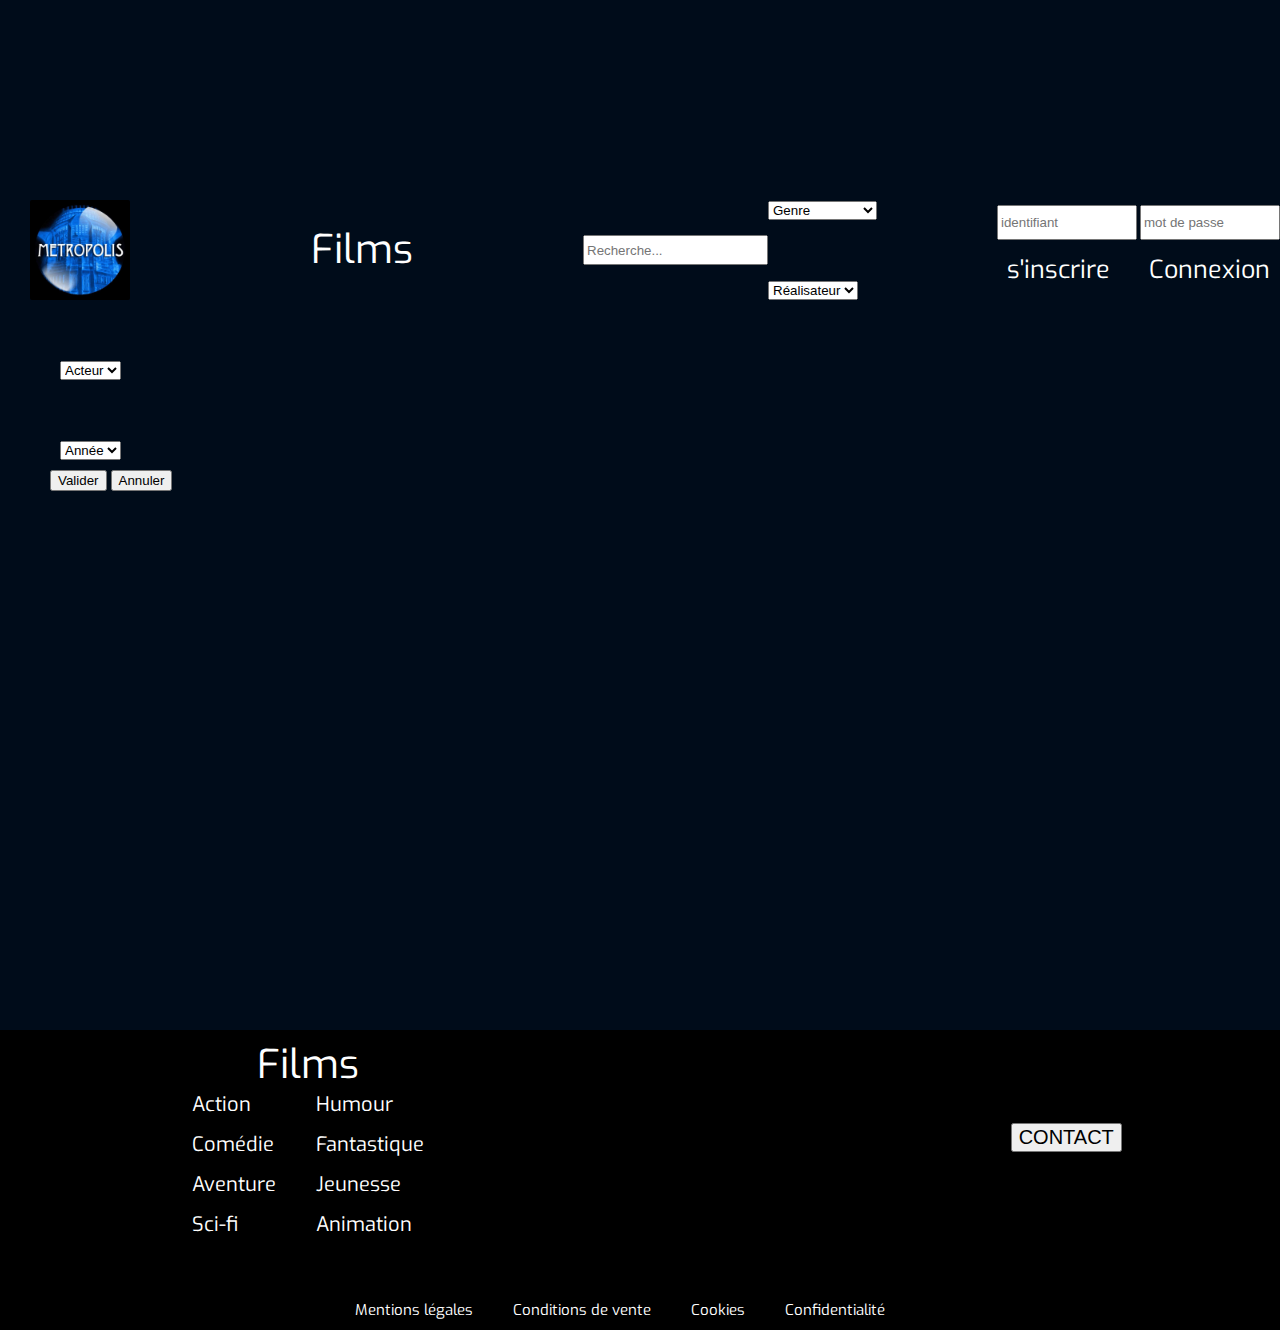
<file: films.html>
<!DOCTYPE html>
<html lang="fr">
	<head>
		<meta charset="utf-8">
		<meta http-equiv="Content-Type" content="text/html; charset=utf-8">
		<meta name="viewport" content="width=device-width, initial-scale=1">
		<link rel="icon" type="image/x-icon" href="favicon.ico">
		<link rel="shortcut icon" type="image/x-icon" href="resource/img/favicon.ico">
		<link rel="stylesheet" type="text/css" href="css/reset.css">

		<link rel="stylesheet" type="text/css" href="css/style.css">

		<link rel="stylesheet" href="https://use.fontawesome.com/releases/v5.0.13/css/all.css" integrity="sha384-DNOHZ68U8hZfKXOrtjWvjxusGo9WQnrNx2sqG0tfsghAvtVlRW3tvkXWZh58N9jp" crossorigin="anonymous">
		<script src="https://ajax.googleapis.com/ajax/libs/jquery/3.3.1/jquery.min.js"></script>



		<title>METROPOLIS VOD</title>
	</head>

  <body>
    <nav>
			<div class="leftnav">
				<a href="index.html"><img src="img/logometropolis.jpg" alt="Metropolis VOD" class="logo" /></a>
	      <a href="films.php" class="films">Films</a>
				<div class="searchbar">

      <input type="text" class="btn-extended" placeholder="Recherche..." />

      <div class="btn-search"></div>

    </div>
			</div>

			<div class="connexion">
				<div class="">
					<input type="text" name="identifiant" placeholder="identifiant">
		      <input type="text" name="password" placeholder="mot de passe">
				</div>
				<div class="">
					<a href="buy.php" class="connexion">Connexion</a>
		      <a href="buy.php" class="nouveaucompte">s'inscrire</a>
				</div>

			</div>

    </nav>
  <main>
		<section class="filtre">
			<form action="#" method="post">
				<p class="select">
					<select id="genre" name="genre">
						<option value="none" selected>Genre</option>
						<option value="1">Action</option>
						<option value="2">Comédie</option>
						<option value="3">Aventure</option>
						<option value="4">Science-fiction</option>
						<option value="5">Humour</option>
						<option value="6">Fantastique</option>
						<option value="7">Jeunesse</option>
						<option value="8">Animation</option>
					</select>
				</p>

				<p class="select">
					<select id="realisateur" name="realisateur">
						<option value="none" selected>Réalisateur</option>
					</select>
				</p>

				<p class="select">
					<select id="acteur" name="acteur">
						<option value="none" selected>Acteur</option>
					</select>
				</p>

				<p class="select">
					<select id="annee" name="annee">
						<option value="annee" selected>Année</option>
					</select>
				</p>

				<p>
					<input type="submit" value="Valider" />
					<input type="reset" value="Annuler">
				</p>
			</form>
		</section>

		<section class="liste">

		</section>
  </main>


	<footer>
		<div class="up">
			<div class="films">
				<h3><a href="index.html">Films</a></h3>
				<div class="genre">
					<ul class="rang">
						<li><a href="index.html">Action</a></li>
						<li><a href="index.html">Comédie</a></li>
						<li><a href="index.html">Aventure</a></li>
						<li><a href="index.html">Sci-fi</a></li>
					</ul>
					<ul class="rang">
						<li><a href="index.html">Humour</a></li>
						<li><a href="index.html">Fantastique</a></li>
						<li><a href="index.html">Jeunesse</a></li>
						<li><a href="index.html">Animation</a></li>
					</ul>
				</div>
			</div>

			<div class="reso">
				<a href="index.html" class="fab fa-facebook-square"></a>
				<a href="index.html" class="fab fa-twitter-square"></a>
				<a href="index.html" class="fab fa-instagram"></a>
			</div>
			<div class="contact">
				<button type="button" name="button" class="bouton">CONTACT</button>
			</div>
		</div>
		<div class="down">
			<a href="index.html">Mentions légales</a>
			<a href="index.html">Conditions de vente</a>
			<a href="index.html">Cookies</a>
			<a href="index.html">Confidentialité</a>

		</div>
	</footer>
  </body>

</html>
</file>
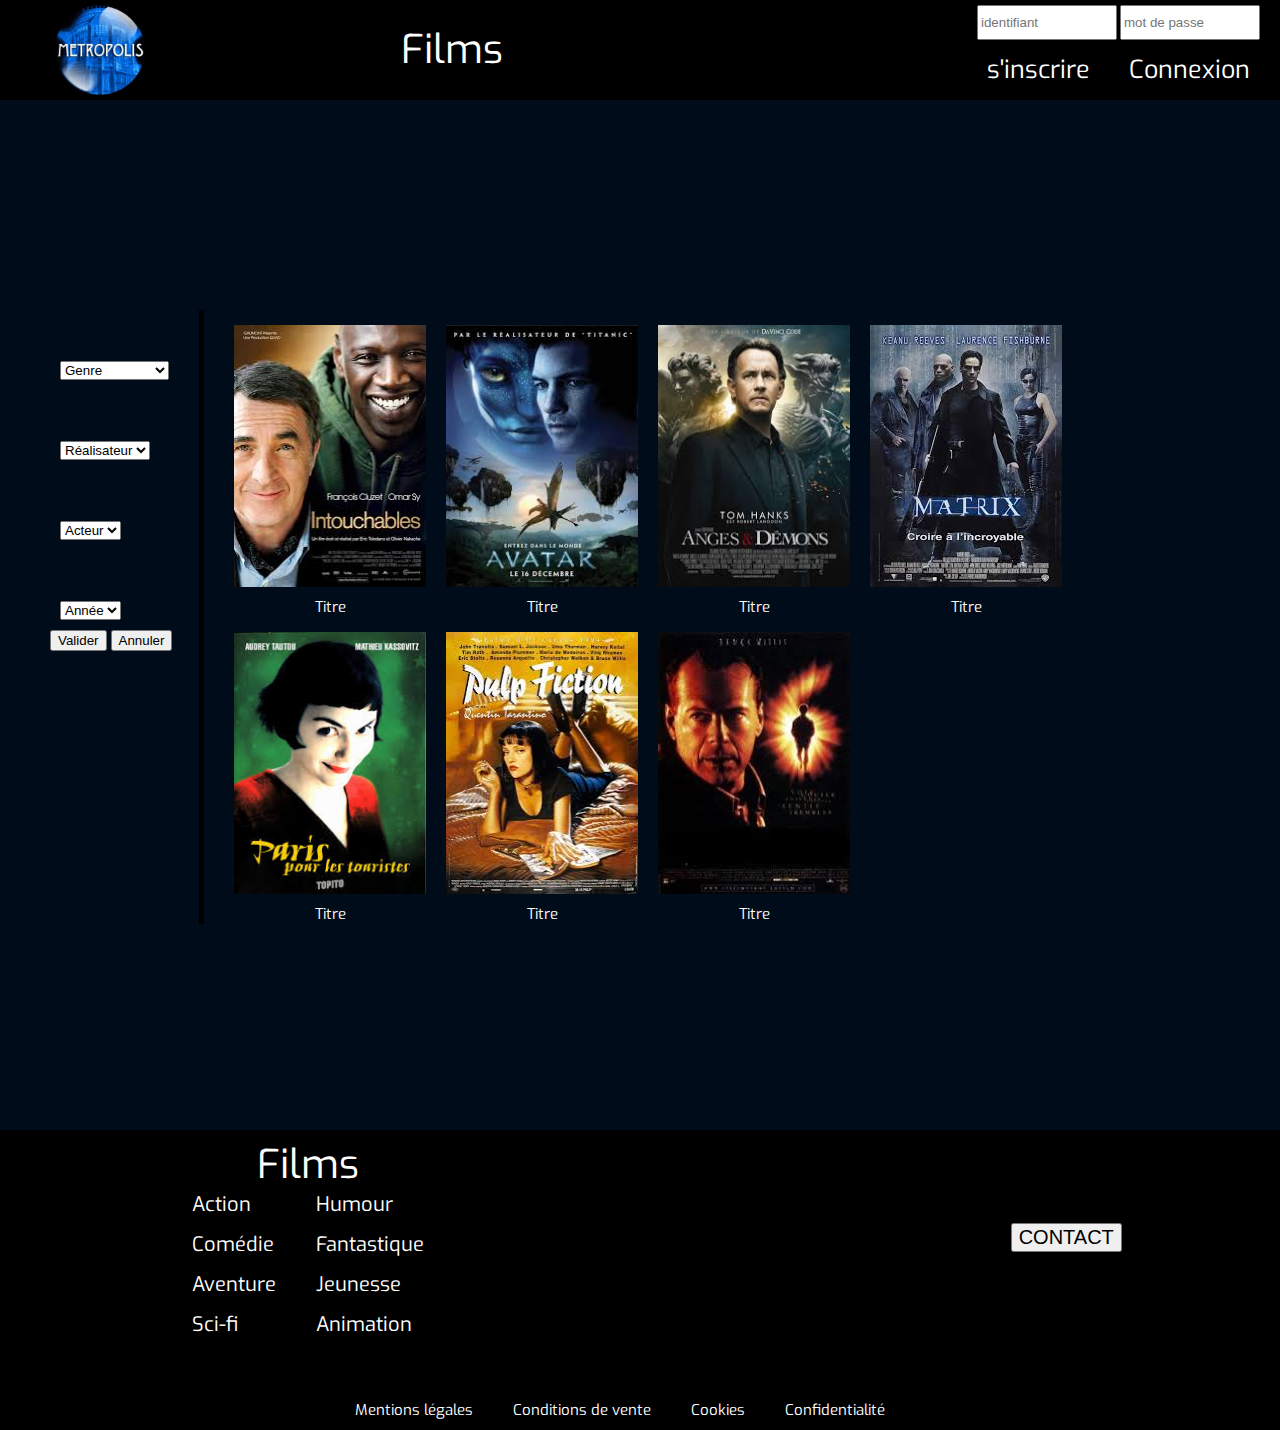
<file: listefilms.html>
<!DOCTYPE html>
<html lang="fr">

<head>
	<meta charset="utf-8">
	<meta http-equiv="Content-Type" content="text/html; charset=utf-8">
	<meta name="viewport" content="width=device-width, initial-scale=1">
	<link rel="icon" type="image/x-icon" href="favicon.ico">
	<link rel="shortcut icon" type="image/x-icon" href="resource/img/favicon.ico">
	<link rel="stylesheet" type="text/css" href="css/reset.css">

	<link rel="stylesheet" type="text/css" href="css/style.css">

	<link rel="stylesheet" href="https://use.fontawesome.com/releases/v5.0.13/css/all.css" integrity="sha384-DNOHZ68U8hZfKXOrtjWvjxusGo9WQnrNx2sqG0tfsghAvtVlRW3tvkXWZh58N9jp" crossorigin="anonymous">
	<script src="https://ajax.googleapis.com/ajax/libs/jquery/3.3.1/jquery.min.js"></script>

	<script>
		$(document).ready(function() {
			$("#flip").click(function() {
				$("#panel").slideToggle("slow");
			});
			$("#flip2").click(function() {
				$("#panel2").slideToggle("slow");
			});
		});
	</script>

	<title>METROPOLIS VOD</title>
</head>

<body>
	<nav id="navbar">
		<div class="leftnav">
			<a href="index.html"><img src="img/logometropolis.jpg" alt="Metropolis VOD" class="logo" /></a>
			<a href="listefilms.html" class="films">Films</a>
			<div class="searchbar">

				<a id="flip" class="fas fa-search" href="#"></a>






			</div>
		</div>

		<div class="connexion">
			<div class="">
				<input type="text" name="identifiant" placeholder="identifiant">
				<input type="text" name="password" placeholder="mot de passe">
			</div>
			<div class="">
				<a href="buy.php" class="connexion">Connexion</a>
				<a id="flip2" class="nouveaucompte" href="#">s'inscrire</a>
			</div>

		</div>
	</nav>
	<input id="panel" type="text" class="btn-extended" placeholder="Recherchez votre film par son titre,réalisateur,acteur" />
	<main>
		<div id="listefilms">
			<section class="filtre">
				<form action="#" method="post">
					<p class="select">
						<select id="genre" name="genre">
							<option value="none" selected>Genre</option>
							<option value="1">Action</option>
							<option value="2">Comédie</option>
							<option value="3">Aventure</option>
							<option value="4">Science-fiction</option>
							<option value="5">Humour</option>
							<option value="6">Fantastique</option>
							<option value="7">Jeunesse</option>
							<option value="8">Animation</option>
						</select>
					</p>

					<p class="select">
						<select id="realisateur" name="realisateur">
							<option value="none" selected>Réalisateur</option>
						</select>
					</p>

					<p class="select">
						<select id="acteur" name="acteur">
							<option value="none" selected>Acteur</option>
						</select>
					</p>

					<p class="select">
						<select id="annee" name="annee">
							<option value="annee" selected>Année</option>
						</select>
					</p>

					<p>
						<input type="submit" value="Valider" />
						<input type="reset" value="Annuler">
					</p>
				</form>
			</section>

			<section class="liste">
				<ul>
					<li><a href="./fichefilm-&1.php"><img src="img/1.jpeg" alt="Metropolis VOD" class="pres1" /></a>
						<p class="fontroger">Titre</p>
					</li>
					<li><a href="./fichefilm-&2.php"><img src="img/2.jpeg" alt="Metropolis VOD" class="pres1" /></a>
						<p class="fontroger">Titre</p>
					</li>
					<li><a href="./fichefilm-&3.php"><img src="img/3.jpeg" alt="Metropolis VOD" class="pres1" /></a>
						<p class="fontroger">Titre</p>
					</li>
					<li><a href="./film-4"><img src="img/4.jpeg" alt="Metropolis VOD" class="pres1" /></a>
						<p class="fontroger">Titre</p>
					</li>
					<li><a href="./film-5"><img src="img/5.jpeg" alt="Metropolis VOD" class="pres1" /></a>
						<p class="fontroger">Titre</p>
					</li>
					<li><a href="./film-6"><img src="img/6.jpeg" alt="Metropolis VOD" class="pres1" /></a>
						<p class="fontroger">Titre</p>
					</li>
					<li><a href="./film-7"><img src="img/7.jpeg" alt="Metropolis VOD" class="pres1" /></a>
						<p class="fontroger">Titre</p>
					</li>
				</ul>
			</section>
		</div>

	</main>
	<div id="overlay">
		<div id="form-wrapper">
			<a href="#" onclick="off()" class="fas fa-times-circle"></a>
			<h3>Formulaire de contact</h3>
			<div id="alignement">
				<form action="" accept-charset="utf-8" id="commentform" class="cmxform" method="post">

					<div id="form">


						<div class="input-coord">
							<div class="input-name">
								<label for="name">* Nom:</label><br>
								<input name="name" id="name" class="required" type="text">
							</div>
							<!--end-->

							<div class="input-email">
								<label for="email">* Email:</label><br>
								<input name="email" id="email" class="required" type="text">
							</div>
							<!--end-->
						</div>


						<div class="input-message">
							<label for="message">Votre message:</label>
							<textarea name="message" id="message" rows="10"></textarea>
						</div>
						<!--end-->

						<p><input name="submit" class="submit" id="submit" value="Envoyer!" type="submit"></p>
					</div>
					<!-- end form -->

				</form>

				<div id="form-sidebar">

					<h4>METROPOLIS VOD</h4>
					<p>6 Rue de longueville<br> 08000 Charleville-Mézières</p>


					<ul>
						<li id="contact-twitter"><a href="https://facebook.com" class="fab fa-facebook-square" target="blank"></a></li>
						<li id="contact-dribbble"><a href="https://twitter.com" class="fab fa-twitter-square" target="blank"></a></li>
						<li id="contact-flickr"><a href="http://www.instagram.com" class="fab fa-instagram" target="blank"></a></li>
					</ul>

				</div>
				<!-- end form sidebar  -->
			</div>
		</div>
		<!-- end form wrapper -->

	</div>
	<footer>
		<div class="up">
			<div class="films">
				<h3><a href="index.html">Films</a></h3>
				<div class="genre">
					<ul class="rang">
						<li><a href="index.html">Action</a></li>
						<li><a href="index.html">Comédie</a></li>
						<li><a href="index.html">Aventure</a></li>
						<li><a href="index.html">Sci-fi</a></li>
					</ul>
					<ul class="rang">
						<li><a href="index.html">Humour</a></li>
						<li><a href="index.html">Fantastique</a></li>
						<li><a href="index.html">Jeunesse</a></li>
						<li><a href="index.html">Animation</a></li>
					</ul>
				</div>
			</div>

			<div class="reso">
				<a href="https://facebook.com" class="fab fa-facebook-square" target="blank"></a>
				<a href="https://twitter.com" class="fab fa-twitter-square" target="blank"></a>
				<a href="http://www.instagram.com" class="fab fa-instagram" target="blank"></a>

			</div>
			<div class="contact">
				<button type="button" onclick="on()" name="button" class="bouton">CONTACT</button>
			</div>
		</div>
		<div class="down">
			<a href="index.html">Mentions légales</a>
			<a href="index.html">Conditions de vente</a>
			<a href="index.html">Cookies</a>
			<a href="index.html">Confidentialité</a>

		</div>
	</footer>
</body>
<script>
	function on() {
		$('#overlay').fadeIn(1000);

	}

	function off() {
		$('#overlay').fadeOut(700);

	}
</script>

</html>
</file>
<file: css/style.css>
@import url('https://fonts.googleapis.com/css?family=Exo');
html {
  width: 100%;
  min-height: 100%;
  font-size: 62.5%;
  font-family: 'Exo', sans-serif;
  background-color: #000c1a;
}

/* barre de navigation */

#navbar {
  background-color: #000;
  position: sticky;
  top: 0px;
  height: 100px;
  padding: 0 20px;
  z-index: 100;
  overflow: hidden;
}

.connexion a, .nav img {
  font-size: 2.5rem;
  line-height: 50px;
  color: #FFF;
  margin: 0 10px;
  text-decoration: none;
  font-family: 'Exo', sans-serif;
}

.connexion p {
  font-size: 1.8rem;
  line-height: 50px;
  color: #FFF;
  margin: 0 10px;
  text-decoration: none;
  font-family: 'Exo', sans-serif;
}

.leftnav a {
  font-size: 4rem;
  line-height: 60px;
  color: #FFF;
  margin: 0 10px;
  text-decoration: none;
}

.connexion input {
  width: 140px;
  height: 35px;
}

nav a:hover {
  color: #0063CD;
  transition: .5s;
}

nav a:hover .tel {
  filter: hue-rotate(91deg) saturate(68%) brightness(53%);
  transition: .5s;
}

nav .connexion {
  float: right;
  display: flex;
  flex-direction: column;
  flex-direction: center;
}

nav form input {
  margin: 15px 2px 2px 0px;
}

nav .logo {
  height: 100px;
  margin-left: 20px;
  border-radius: 2px;
}

nav .tel {
  height: 25px;
  margin: 37.7px 7px 0;
}

nav .connexion, .nouveaucompte {}

nav input {
  margin: 5px 0px 5px 0px;
  min-height: 30px;
}

nav .films a {
  font-size: 4rem;
}

.leftnav {
  float: left;
  display: flex;
  justify-content: space-between;
  width: 60%;
  align-items: center;
}

#panel {
  padding: 5px;
  text-align: center;
  background-color: white;
  border: solid 1px #c3c3c3;
}

#panel {
  padding: 30px;
  display: none;
  width: 100%;
}

/* CAROUSSEL */

#wrapper {
  width: 300px;
  margin: 100px auto 0 auto;
}

.carrousel {
  width: 300px;
  height: 300px;
  margin: 0 auto;
  -webkit-transform-style: preserve-3d;
  -webkit-animation: Caroussel 20s infinite linear;
  -moz-transform-style: preserve-3d;
  -moz-animation: Caroussel 20s infinite linear;
}

.plan {
  position: absolute;
  height: 400px;
  width: 300px;
  text-align: center;
  font-size: 8em;
  color: #FFF;
  background-color: rgba(0, 0, 0, 0.7);
  transition: .5s;
}

@-webkit-keyframes Caroussel {
  from {
    -webkit-transform: rotateY(0);
  }
  to {
    -webkit-transform: rotateY(-360deg);
  }
}

@-moz-keyframes Caroussel {
  from {
    -moz-transform: rotateY(0);
  }
  to {
    -moz-transform: rotateY(-360deg);
  }
}

.affiche {
  width: 300px;
  height: 400px;
}

.p1 {
  -webkit-transform: translateZ(400px);
}

.p2 {
  -webkit-transform: rotateY(45deg) translateZ(400px);
}

.p3 {
  -webkit-transform: rotateY(90deg) translateZ(400px);
}

.p4 {
  -webkit-transform: rotateY(135deg) translateZ(400px);
}

.p5 {
  -webkit-transform: rotateY(180deg) translateZ(400px);
}

.p6 {
  -webkit-transform: rotateY(225deg) translateZ(400px);
}

.p7 {
  -webkit-transform: rotateY(270deg) translateZ(400px);
}

.p8 {
  -webkit-transform: rotateY(315deg) translateZ(400px);
}

.p1 {
  -moz-transform: translateZ(400px);
}

.p2 {
  -moz-transform: rotateY(45deg) translateZ(400px);
}

.p3 {
  -moz-transform: rotateY(90deg) translateZ(400px);
}

.p4 {
  -moz-transform: rotateY(135deg) translateZ(400px);
}

.p5 {
  -moz-transform: rotateY(180deg) translateZ(400px);
}

.p6 {
  -moz-transform: rotateY(225deg) translateZ(400px);
}

.p7 {
  -moz-transform: rotateY(270deg) translateZ(400px);
}

.p8 {
  -moz-transform: rotateY(315deg) translateZ(400px);
}

/* Main index*/

main {
  margin: 200px 50px 100px 50px;
}

main h2 {
  font-size: 4rem;
  font-family: 'Exo', sans-serif;
  color: white;
}

.nouveautes ul, .anepasmanquer ul, .pourfamille ul {
  display: flex;
  margin: 50px 0 100px 0;
}

main ul {
  text-align: center;
  flex-wrap: wrap;
}

main li {
  margin: 15px 20px 0 0;
}

main p {
  font-size: 1.5rem;
  margin-top: 10px;
  color: white;
}

/* Main listefilms*/

.select {
  margin: 60px 10px 0 10px;
}

#alignement form input {
  margin: 40px 10px 0 0;
}

#listefilms {
  display: flex;
}

section ul {
  display: flex;
  border-left: 5px solid black;
  padding-left: 30px;
  margin: 10px 10px 0 0px;
}

section {
  margin-right: 20px;
}

.liste ul {}

.filtre option {
  font-size: 2.5rem;
}

.pres1 {
  width: 192px;
  height: 262px;
}

/* Main fichefilms*/

#section1 {
  display: flex;
  margin-top: 100px;
}

#section2 {
  margin: 100px 0 100px 0;
}

.affichefilm {
  width: 400px;
  margin-left: 50px;
}

.bandeannonce {
  display: flex;
  flex-direction: column;
  justify-content: center;
  align-items: center;
  margin-left: 50px;
}

.bandeannonce p {
  margin-bottom: 20px;
}

.scenario, .titrefilm, .genrefilm, .realisateur, .acteurs {
  width: 100%;
  margin-bottom: 30px;
}

.titrefilm h3, .genrefilm h3, .scenario h3, .acteurs h3, .realisateur h3 {
  color: white;
  font-size: 4rem;
  margin-left: 50px;
}

.scenario p {
  font-size: 2.5rem;
  margin-left: 50px;
}

#ajfavoris {
  margin: 30px 0 0 70px;
}

#favoris {
  display: none;
}

#butfav {
  width: 25%;
  height: 50px;
  font-size: 2.5rem;
  background: black;
  color: white;
}

/* Main traitadmin 1 et 2*/

.modifphp {
  font-size: 4rem;
  margin-left: 50px;
  color: white;
}

/* Main pagemembre */

.listepagemembre ul {
  display: flex;
  margin: 10px 10px 10px 10px;
}

/* footer */

footer {
  display: flex;
  flex-direction: column;
  justify-content: space-between;
  width: 100%;
  background-color: #000;
  padding: 0 20px;
  height: 300px;
}

footer p, footer a {
  text-align: center;
  font-size: 20px;
  color: #FFF;
  font-family: 'Exo', sans-serif;
  text-decoration: none;
  line-height: 40px;
}

footer .facebook {
  float: right;
  line-height: 70px;
}

footer img {
  height: 50px;
  margin: 10px;
  padding: 5px;
  transition: .5s;
}

footer img:hover {
  border: 1px solid white;
  border-radius: 5px;
}

main {
  min-height: calc(100vh - 70px - 100px);
}

.up {
  display: flex;
  flex-direction: column;
}

footer .up {
  width: 100%;
  display: flex;
  flex-direction: row;
  align-items: center;
  justify-content: space-around;
}

footer .films {
  width: 300px;
  display: flex;
  flex-direction: column;
  align-items: center;
  margin: 15px 0 0 0;
}

.films h3 a {
  font-size: 4rem;
  font-weight: normal;
}

footer .genre {
  display: flex;
  justify-content: center;
}

footer .rang {
  margin-right: 20px;
  margin-left: 20px;
}

footer a:hover {
  color: #0063CD;
  transition: .5s;
}

.fab, .fas {
  letter-spacing: 30px;
  text-decoration: none;
  font-size: 5rem;
  margin-right: : 25px;
}

.bouton {
  font-size: 2rem;
}

.bouton:hover {
  background: #0063CD;
  color: black;
  transition: .5s;
}

footer .down {
  display: flex;
  justify-content: center;
}

.down a {
  margin: 0 40px 0px 0;
  font-size: 1.5rem;
}

/* formulaire de contact */

#overlay {
  position: fixed;
  display: none;
  width: 100%;
  height: 100%;
  top: 0;
  left: 0;
  right: 0;
  bottom: 0;
  background-color: rgba(0, 0, 0, 0.85);
  z-index: 999;
}

#form-wrapper {
  background: url('../img/backgroundform.gif');
  position: absolute;
  top: 50%;
  left: 50%;
  font-size: 2.5rem;
  color: white;
  transform: translate(-50%, -50%);
  -ms-transform: translate(-50%, -50%);
  border-radius: 7px;
}

#form-wrapper h3 {
  text-align: center;
  margin: 20px 0 50px 0;
  font-size: 4.5rem;
}

#contact-form {
  width: 70%;
  height: 630px;
  margin: 0 auto;
}

#form {
  float: left;
  width: 700px;
}

#form-wrapper .fas {
  float: right;
  margin-top: 10px;
  color: white;
}

#form-wrapper .fas:hover {
  color: #000c1a;
  transition: 0.7s;
}

.input-coord {
  display: flex;
}

#name, #email {
  width: 300px;
  height: 50px;
  border-radius: 10px;
}

.input-message {
  display: flex;
  flex-direction: column;
  width: 90%;
}

#form input {
  margin: 10px 10px 20px 10px;
}

.input-name, .input-email, .input-message {
  margin-left: 10px;
}

.input-message {
  margin: 20px;
}

#message {
  margin: 10px;
}

#form p {
  text-align: center;
  margin-top: 20px;
}

#alignement {
  display: flex;
  flex-direction: row;
  width: 100%;
}

#form-sidebar {
  width: 350px;
  margin-right: 10px;
  display: flex;
  flex-direction: column;
  justify-content: center;
  align-items: center;
}

ul .fab {
  color: white;
  margin-top: 15px;
}

ul .fab:hover {
  color: #000c1a;
  transition: 0.7s;
}

/* formulaire d'inscription */

#overlay2 {
  position: fixed;
  display: none;
  width: 100%;
  height: 100%;
  top: 0;
  left: 0;
  right: 0;
  bottom: 0;
  background-color: rgba(0, 0, 0, 0.85);
  z-index: 997;
}

#form-wrapper2 {
  background: url('../img/backgroundform.gif');
  position: absolute;
  top: 50%;
  left: 80%;
  font-size: 2.5rem;
  color: white;
  transform: translate(-50%, -50%);
  -ms-transform: translate(-50%, -50%);
  border-radius: 7px;
  display: flex;
  flex-direction: column;
  width: 30%;
}

#form-wrapper2 .fas {
  text-align: right;
  margin-top: 10px;
  color: white;
}

#form-wrapper2 .fas:hover {
  color: #000c1a;
  transition: 0.7s;
}

#form-wrapper2 h3 {
  text-align: center;
  margin: 10px 0 20px 0;
  font-size: 3.5rem;
}

#forminscription {
  margin: 15px 15px 15px 15px;
  display: flex;
  flex-direction: column;
  justify-content: center;
}

.input-wrap {
  display: flex;
  flex-direction: column;
  margin-bottom: 15px;
}

.input-wrap label, .input-wrap input {
  font-size: 3rem;
}

.creer {
  display: flex;
  justify-content: center;
}

#creercompte {
  width: 60%;
  text-align: center;
  font-size: 3rem;
}

/* Page admin */

.formulaireadmin {
  background: black;
  width: 70%;
  margin-left: auto;
  margin-right: auto;
  border: 2px solid white;
  border-radius: 10px;
}

.formulaireadmin label {
  font-size: 4rem;
  color: white;
  text-align: center;
}

.formulaireadmin h2 {
  text-align: center;
  margin: 30px 0 30px 0;
  font-size: 5rem;
}

.formulaireadmin form {
  margin: 20px 50px 20px 50px;
  text-align: left;
}

.formulaireadmin li {
  display: flex;
  width: 100%;
  justify-content: space-between;
  margin: 10px 0 10px 0;
}

.formulaireadmin input, .formulaireadmin select {
  margin: 0 0 0 0;
  width: 100%;
  font-size: 3rem;
}

.formulaireadmin option {
  font-size: 2.5rem;
}

#synopsis {
  font-size: 3rem;
  font-family: 'exo';
}

#synop {
  display: flex;
  flex-direction: column;
  align-items: flex-start;
}

.formulaireadmin form {
  display: flex;
  flex-direction: column;
}

.formulaireadmin button {
  width: 40%;
  margin: 20px auto 30px auto;
  font-size: 2.5rem;
}
</file>
